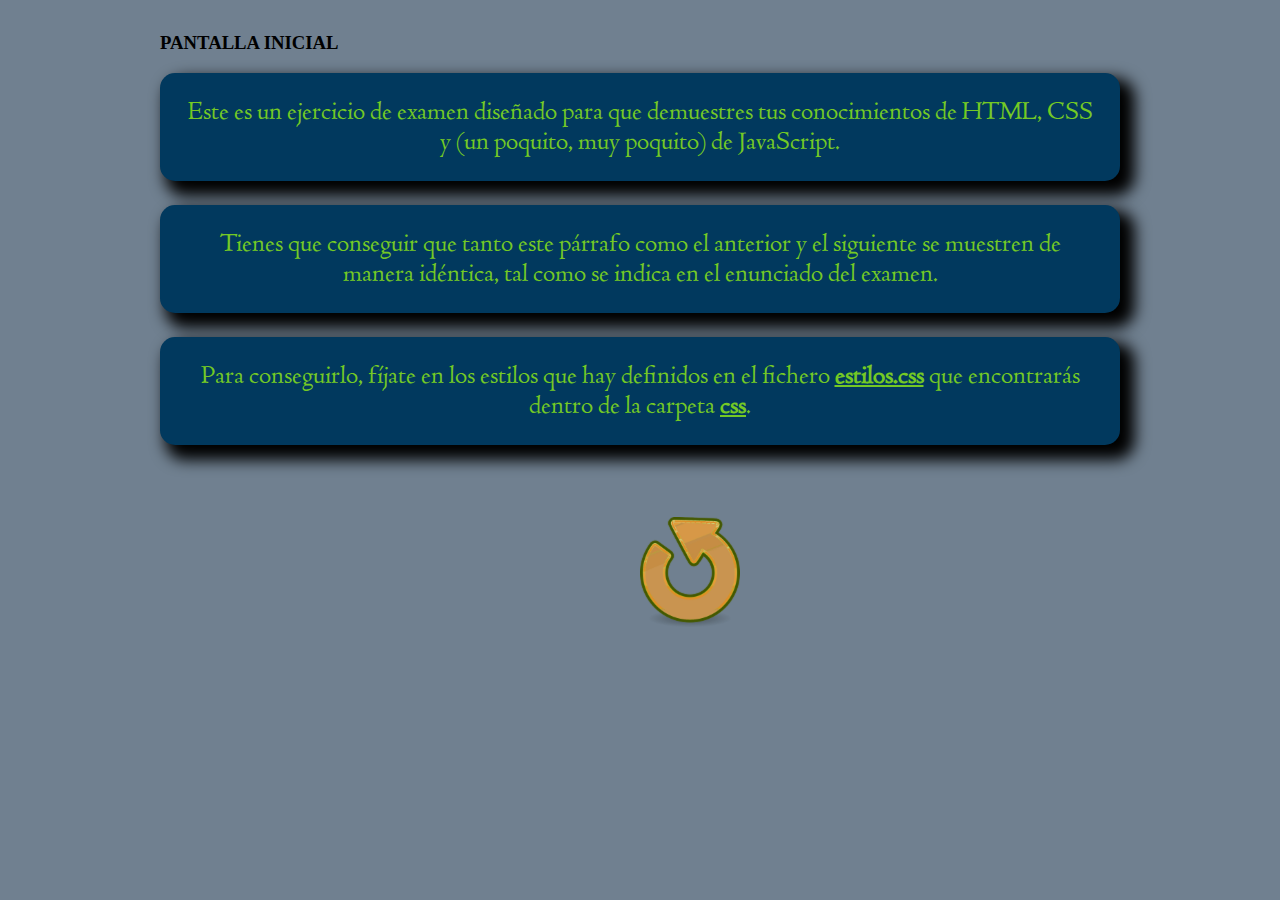
<file: Examenes/HTML-CSS/index.html>
<!DOCTYPE html>
<html lang="es">

<head>
    <meta charset="UTF-8">
    <meta name="viewport" content="width=device-width, initial-scale=1.0">
    <meta http-equiv="X-UA-Compatible" content="ie=edge">
    <link rel="stylesheet" type="text/css" href="css/estilos.css">
    <title>Examen Junio - Ejercicio 1</title>
</head>

<body>
    <div id="begin">
        <h3>PANTALLA INICIAL</h3>
        <div class="forExam">Este es un ejercicio de examen diseñado para que demuestres tus
            conocimientos de HTML, CSS y (un poquito, muy poquito) de JavaScript.
        </div>
        <div class="forExam">Tienes que conseguir que tanto este párrafo como el anterior y el
            siguiente se muestren de manera idéntica, tal como se indica en el
            enunciado del examen.
        </div>
        <div class="forExam">Para conseguirlo, fíjate en los estilos que hay definidos en el
            fichero <span>estilos.css</span> que encontrarás dentro de la
            carpeta <span>css</span>.
        </div>
    </div>
    <div id="end">
        <h3>PANTALLA FINAL</h3>
        <div class="forExam">Tienes que aplicar el estilo anterior igualmente tanto a este párrafo
            como al siguiente dentro de lo que sería esta sección.
        </div>
        <div class="forExam">Este es el párrafo final. Es el último. Observa bien el resultado
            al cargar la página.
        </div>
    </div>
    <div onclick="cambioDiv()">
        <img src="imgs/change.png" alt="cambiar"
                    style="width:100px;height:110px;margin-left:50%;margin-right:50%;margin-top:3em">
    </div>
    <script src="js/toggle.js"></script>
</body>

</html>
</file>
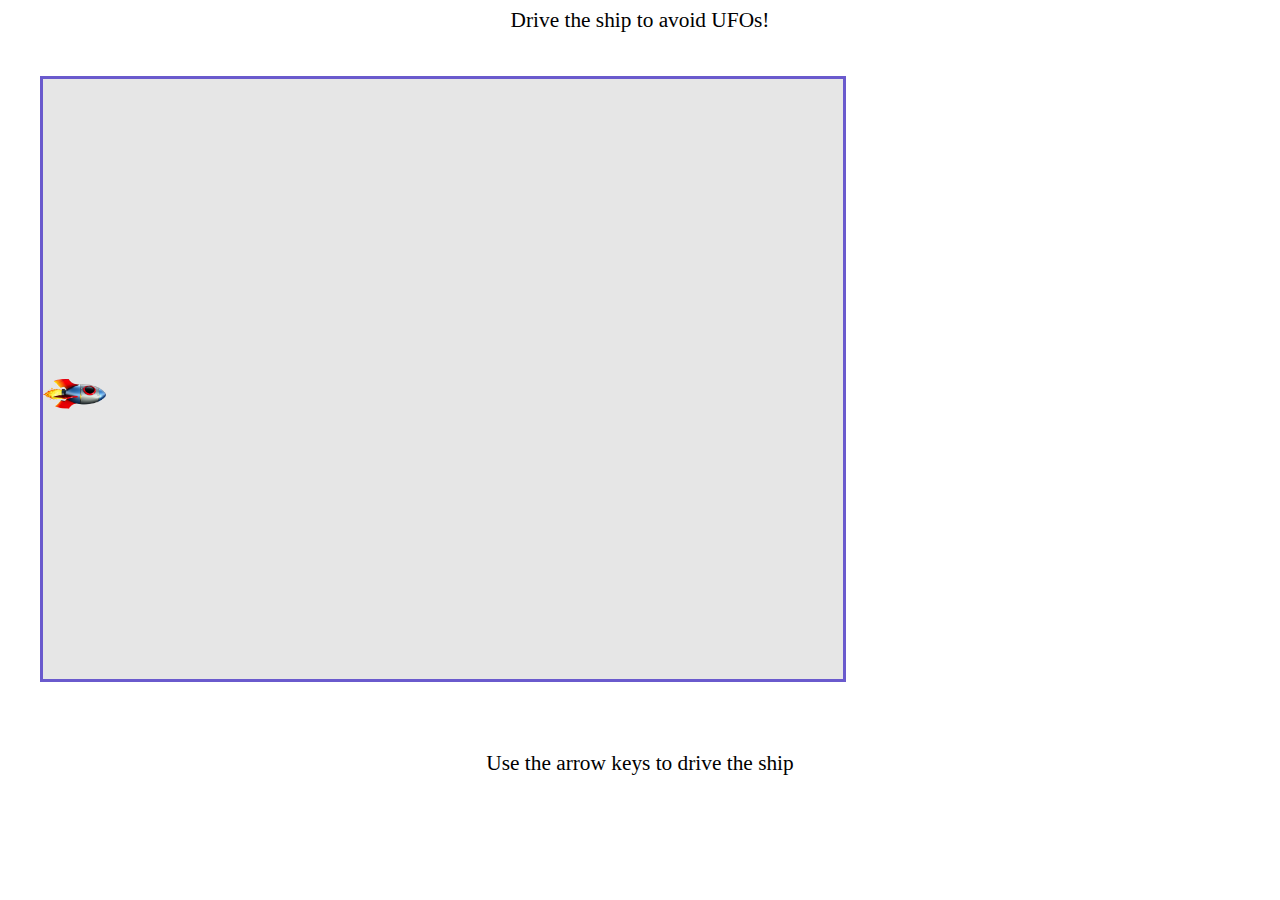
<file: Examenes/JavaScript/index.html>
<!DOCTYPE html>
<html lang="en">

<head>
    <meta charset="UTF-8">
    <meta name="viewport" content="width=device-width, initial-scale=1.0">
    <meta http-equiv="X-UA-Compatible" content="ie=edge">
    <title>Examen Junio - Ejercicio 3</title>
    <link rel="stylesheet" href="css/ejercicio3.css">
</head>

<body>
    <header>
        Drive the ship to avoid UFOs!
    </header>
    <p id="chrono"></p>
    <div id="gameplay">
        <canvas width="800" height="600" id="canvasGame">
            Your browser does not support HTML canvas. Please, use another browser.
        </canvas>
    </div>
    <div id="livesleft"></div> <!--CAMBIO-->
    <footer>
        Use the arrow keys to drive the ship
    </footer>
    <script src="js/juego.js"></script>
</body>

</html>
</file>
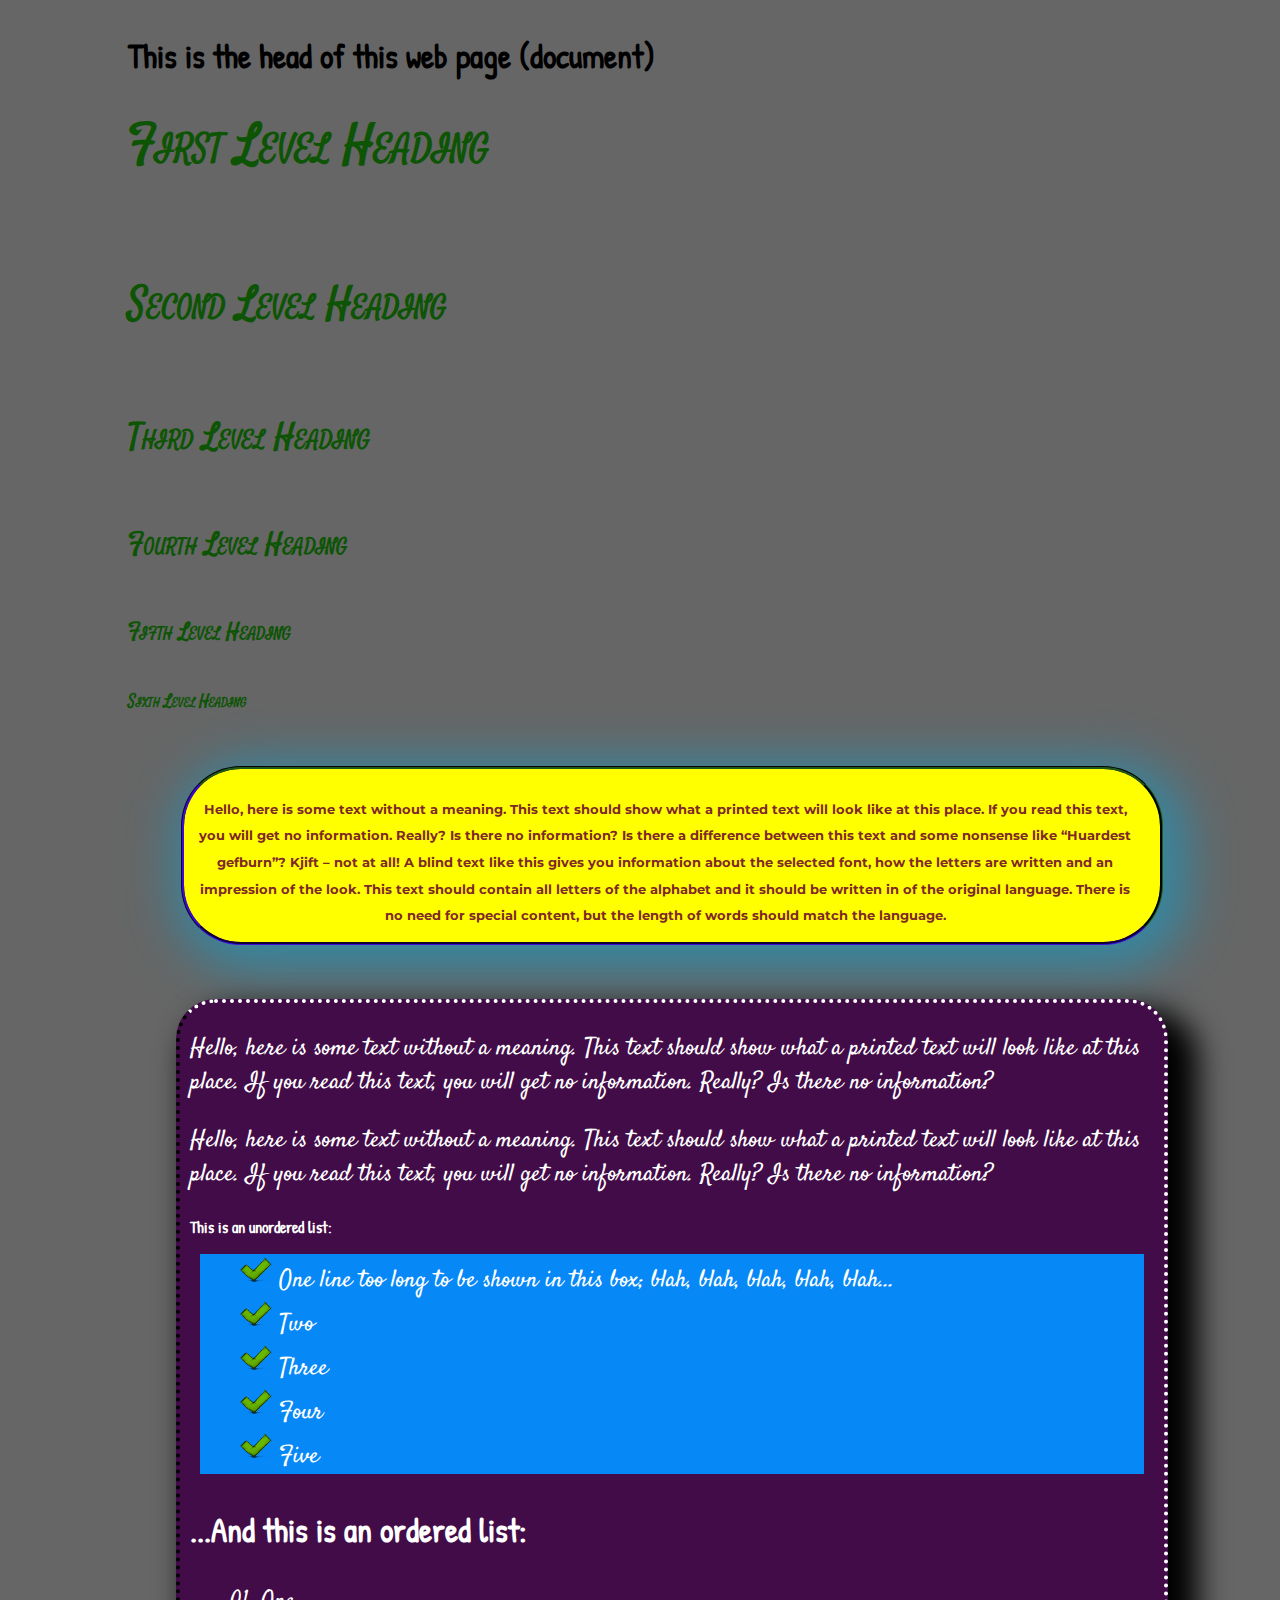
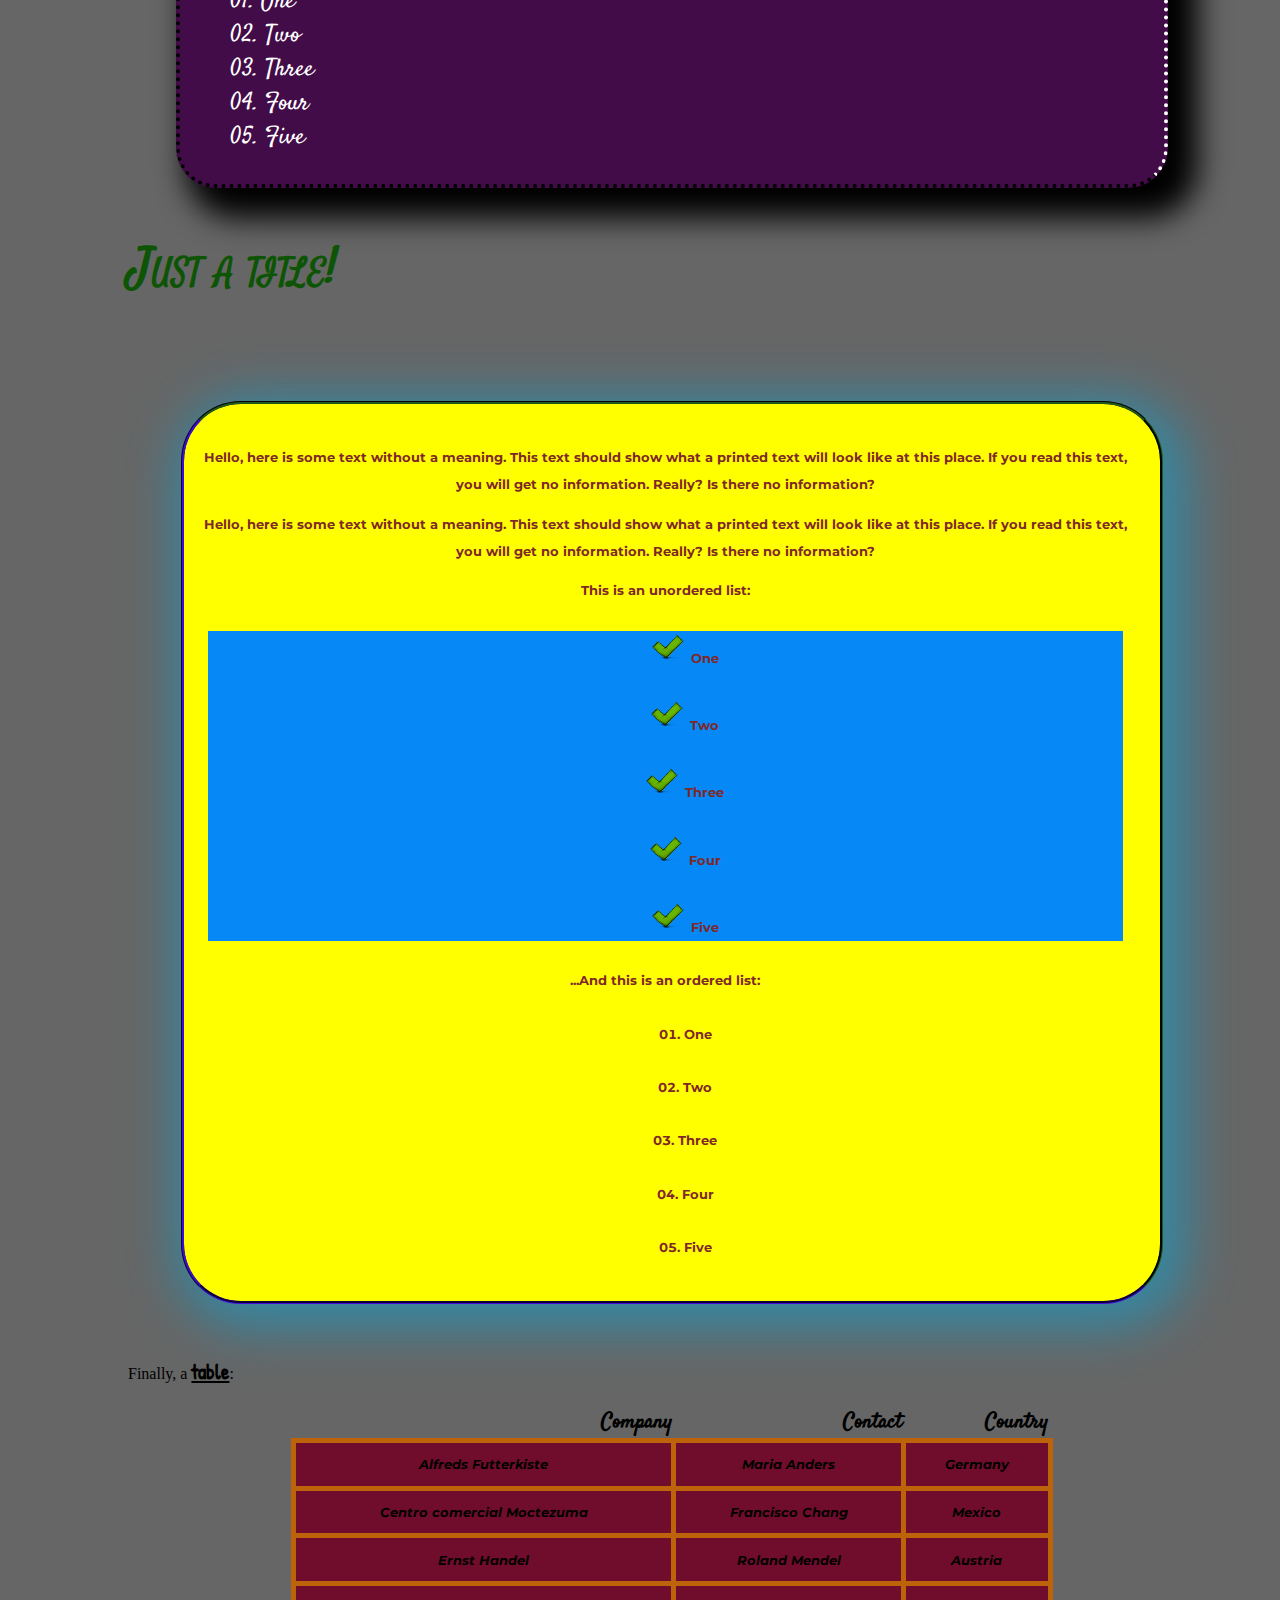
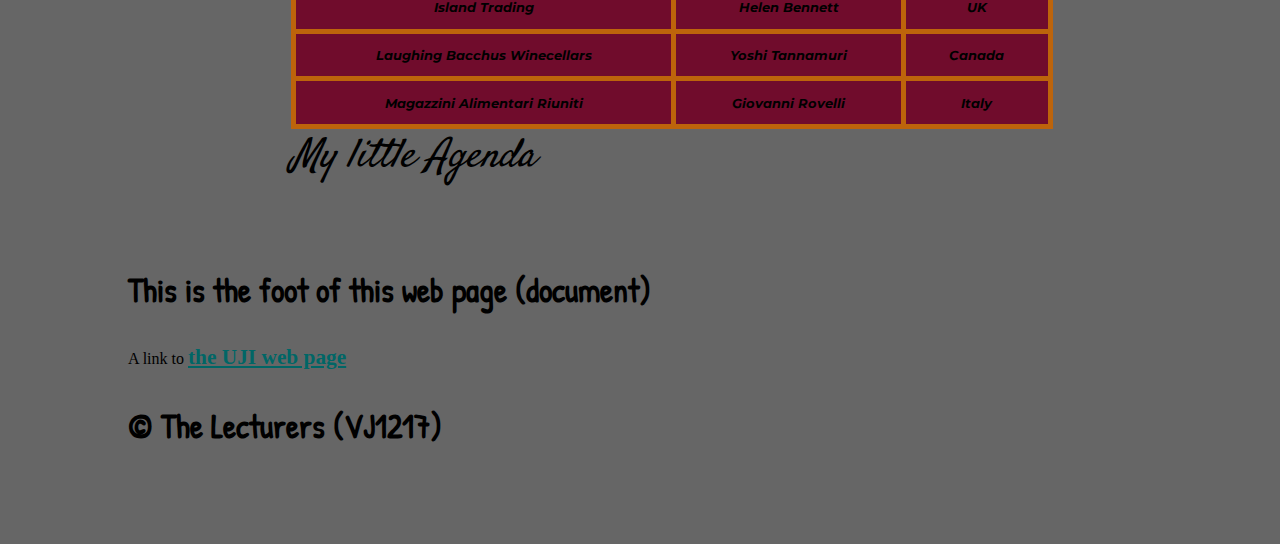
<file: Práctica I/Previa examen/index.html>
<!DOCTYPE html>
<html lang="en">

<head>
    <meta charset="UTF-8">
    <meta name="viewport" content="width=device-width, initial-scale=1.0">
    <meta http-equiv="X-UA-Compatible" content="ie=edge">
    <title>Testing Styles</title>
    <link rel="stylesheet" type="text/css" href="css/StyleTwo.css">

</head>

<body>
    <header>
        <p class="myparagraph">This is the head of this web page (document)</p>
        <h1 class="myheader">First Level Heading</h1>
        <h2 class="myheader">Second Level Heading</h2>
        <h3 class="myheader">Third Level Heading</h3>
        <h4 class="myheader">Fourth Level Heading</h4>
        <h5 class="myheader">Fifth Level Heading</h5>
        <h6 class="myheader">Sixth Level Heading</h6>
    </header>
    <div class="divOne">Hello, here is some text without a meaning. This text should
        show what a printed text will look like at this place. If you
        read this text, you will get no information. Really? Is there no
        information? Is there a difference between this text and some
        nonsense like “Huardest gefburn”? Kjift – not at all! A blind
        text like this gives you information about the selected font, how
        the letters are written and an impression of the look. This text
        should contain all letters of the alphabet and it should be written
        in of the original language. There is no need for special content,
        but the length of words should match the language.</div>
    <div id="specialDiv">
        <p>Hello, here is some text without a meaning. This text should
            show what a printed text will look like at this place. If you
            read this text, you will get no information. Really? Is there no
            information?</p>
        <p>Hello, here is some text without a meaning. This text should
            show what a printed text will look like at this place. If you
            read this text, you will get no information. Really? Is there no
            information?</p>
        <p class="myparagraph" style="font-size: 12pt">This is an unordered list:</p>
        <ul>
            <li>One line too long to be shown in this box; blah, blah, blah, blah, blah...</li>
            <li>Two</li>
            <li>Three</li>
            <li>Four</li>
            <li>Five</li>
        </ul>
        <p class="myparagraph">...And this is an ordered list:</p>
        <ol>
            <li>One</li>
            <li>Two</li>
            <li>Three</li>
            <li>Four</li>
            <li>Five</li>
        </ol>
    </div>
    <div>
        <h1 class="myheader">Just a title!</h1>
    </div>
    <div class="divOne">
        <p>Hello, here is some text without a meaning. This text should
            show what a printed text will look like at this place. If you
            read this text, you will get no information. Really? Is there no
            information?</p>
        <p>Hello, here is some text without a meaning. This text should
            show what a printed text will look like at this place. If you
            read this text, you will get no information. Really? Is there no
            information?</p>
        <p>This is an unordered list:</p>
        <ul>
            <li class="myli">One</li>
            <li class="myli">Two</li>
            <li class="myli">Three</li>
            <li class="myli">Four</li>
            <li class="myli">Five</li>
        </ul>
        <p>...And this is an ordered list:</p>
        <ol>
            <li class="myli">One</li>
            <li class="myli">Two</li>
            <li class="myli">Three</li>
            <li class="myli">Four</li>
            <li class="myli">Five</li>
        </ol>
    </div>
    <div>
        <p>Finally, a <span class="highlight">table</span>:</p>
        <table>
            <caption>My little Agenda</caption>
            <thead>
                <tr>
                    <th>Company</th>
                    <th>Contact</th>
                    <th>Country</th>
                </tr>
            </thead>
            <tbody>
                <tr>
                    <td>Alfreds Futterkiste</td>
                    <td>Maria Anders</td>
                    <td>Germany</td>
                </tr>
                <tr>
                    <td>Centro comercial Moctezuma</td>
                    <td>Francisco Chang</td>
                    <td>Mexico</td>
                </tr>
                <tr>
                    <td>Ernst Handel</td>
                    <td>Roland Mendel</td>
                    <td>Austria</td>
                </tr>
                <tr>
                    <td>Island Trading</td>
                    <td>Helen Bennett</td>
                    <td>UK</td>
                </tr>
                <tr>
                    <td>Laughing Bacchus Winecellars</td>
                    <td>Yoshi Tannamuri</td>
                    <td>Canada</td>
                </tr>
                <tr>
                    <td>Magazzini Alimentari Riuniti</td>
                    <td>Giovanni Rovelli</td>
                    <td>Italy</td>
                </tr>
            </tbody>
        </table>
    </div>
    <footer>
        <p class="myparagraph">This is the foot of this web page (document)</p>
        <p>A link to <a href="http://www.uji.es" target="_blank">the UJI web page</a></p>
        <p class="myparagraph">&COPY; The Lecturers (VJ1217)</p>
    </footer>
</body>

</html>
</file>
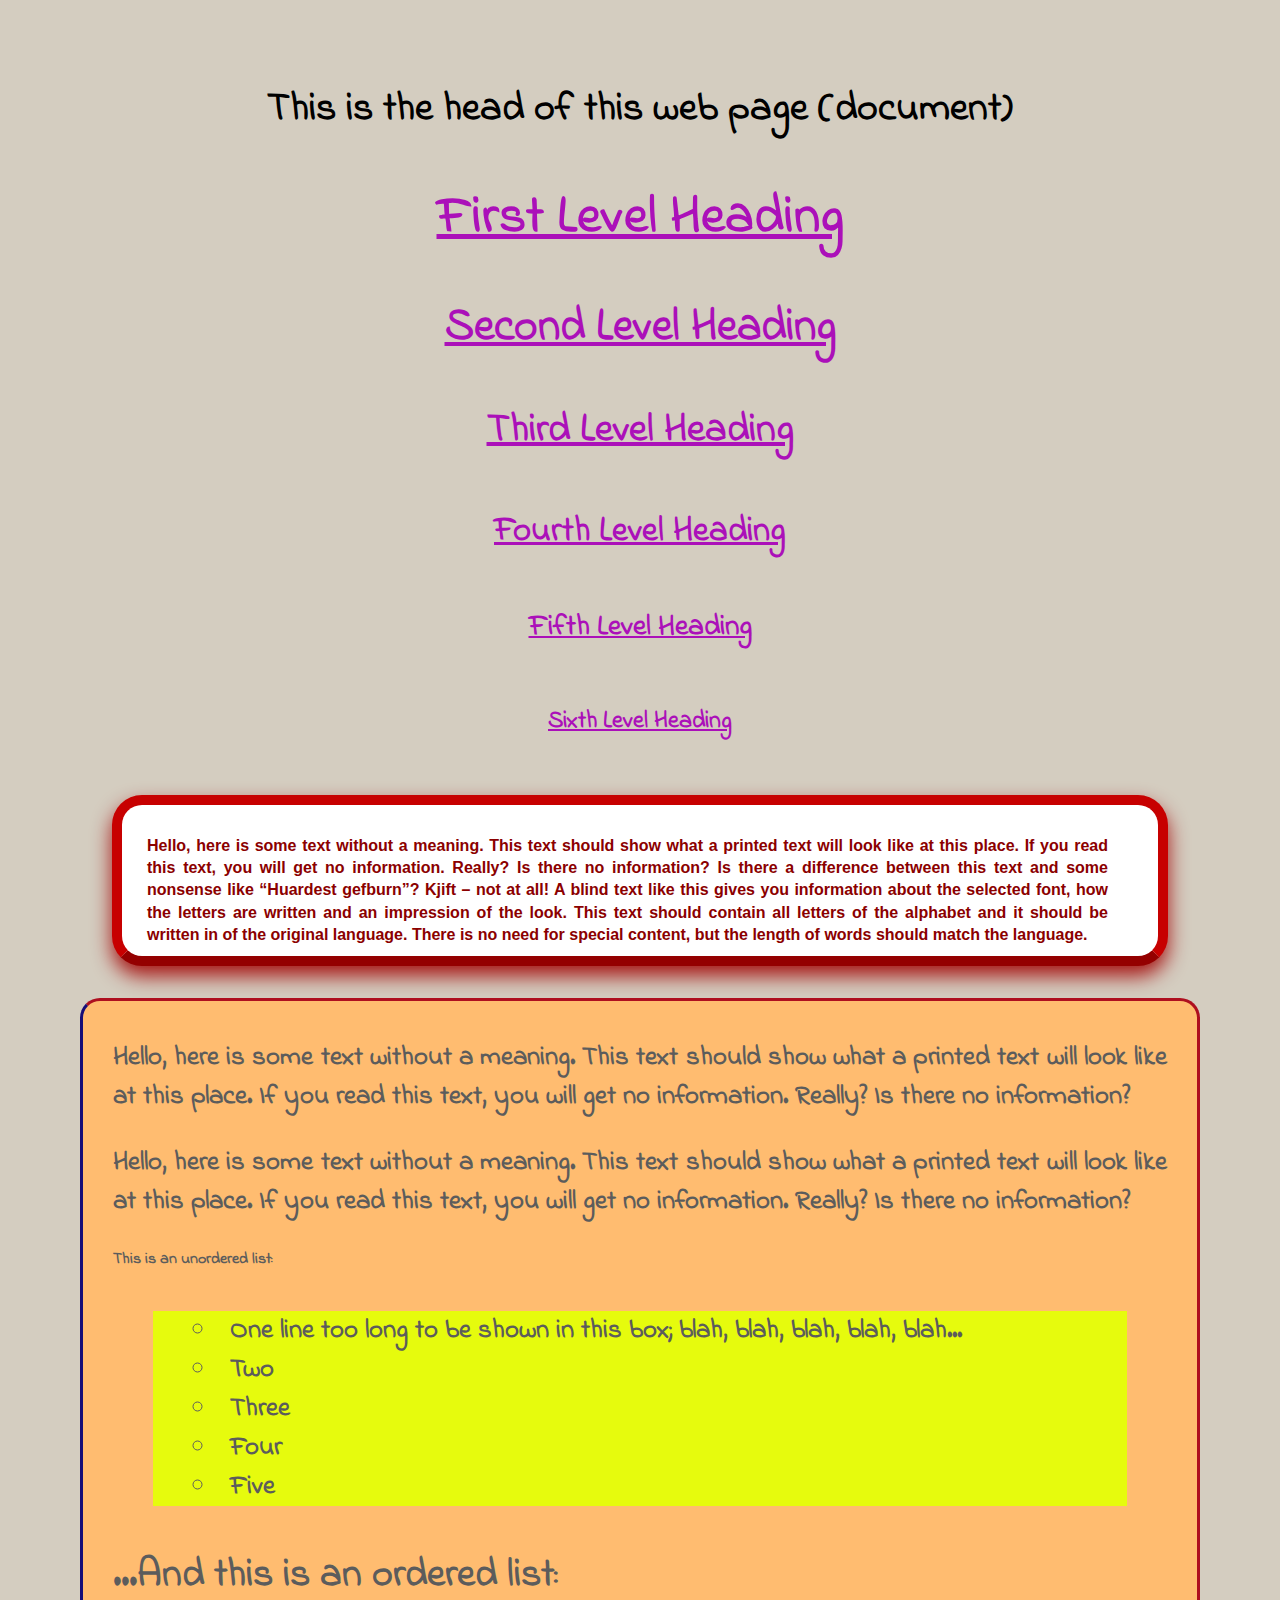
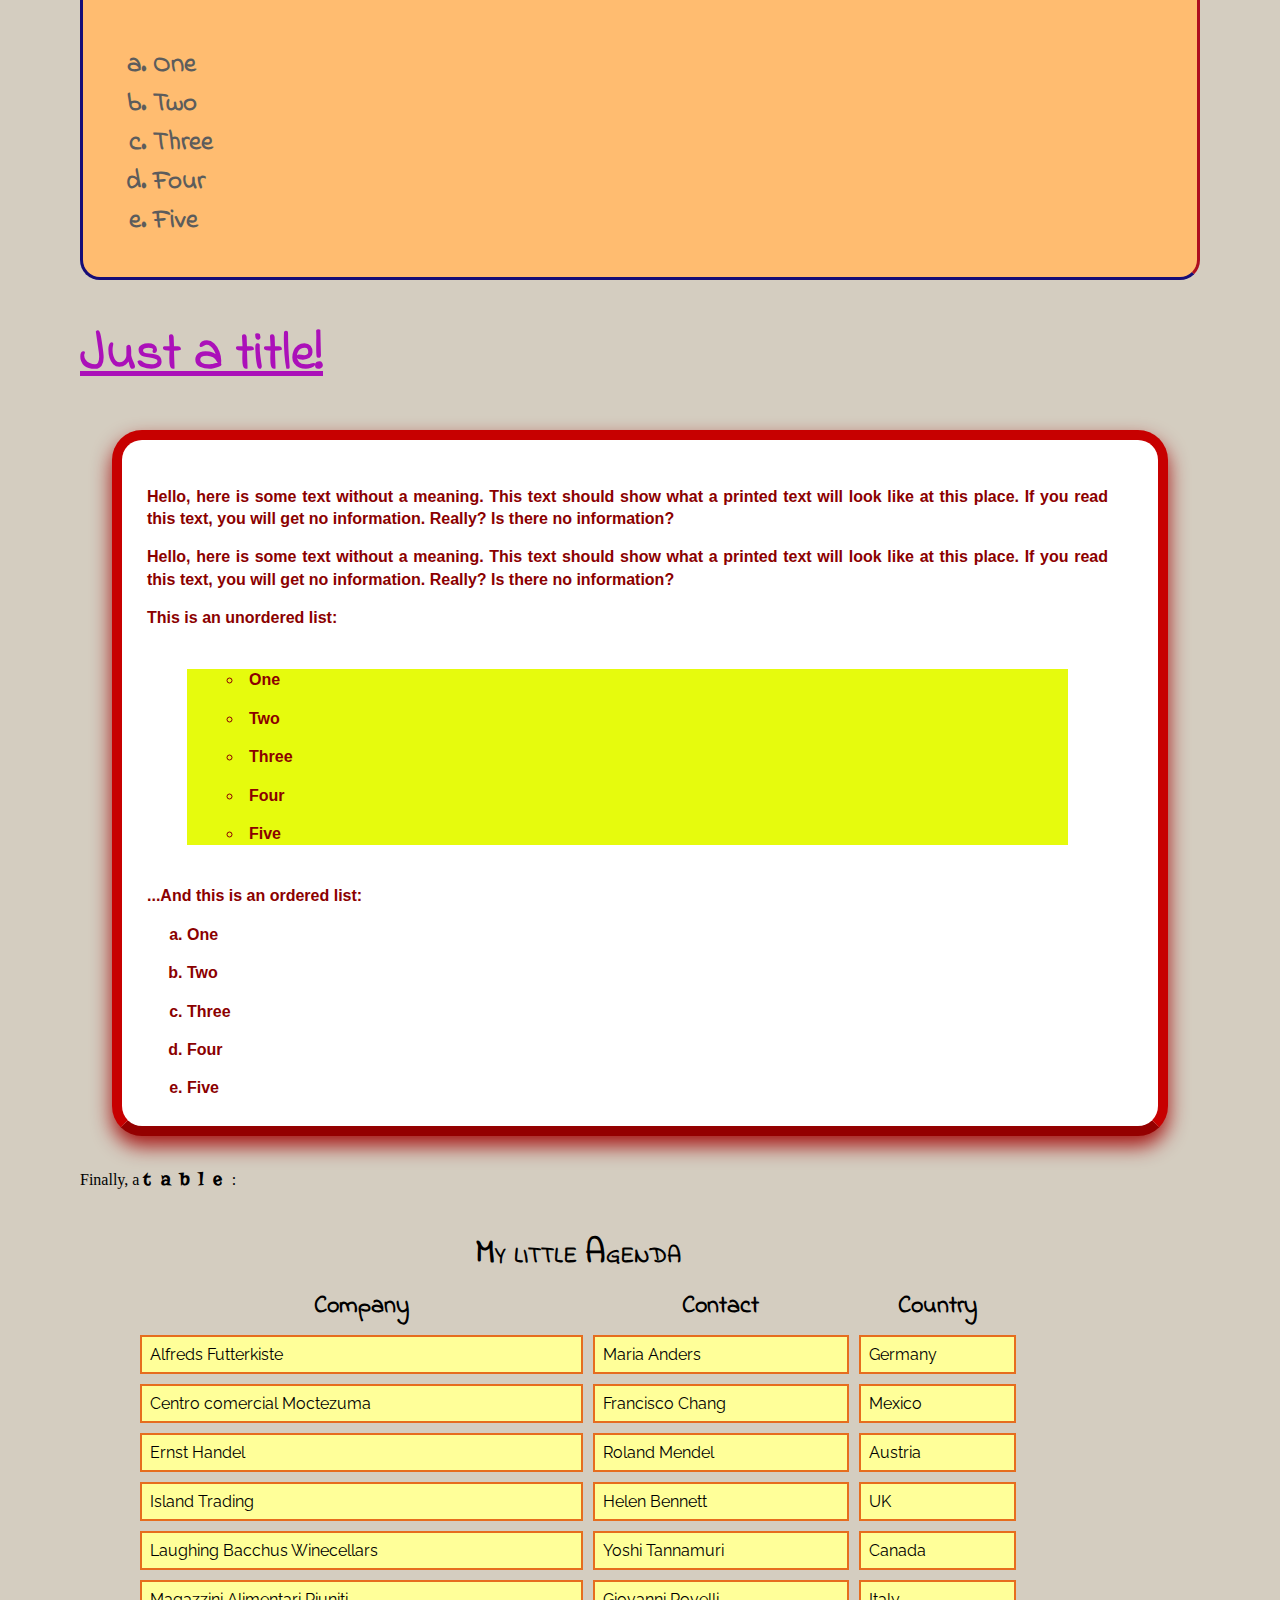
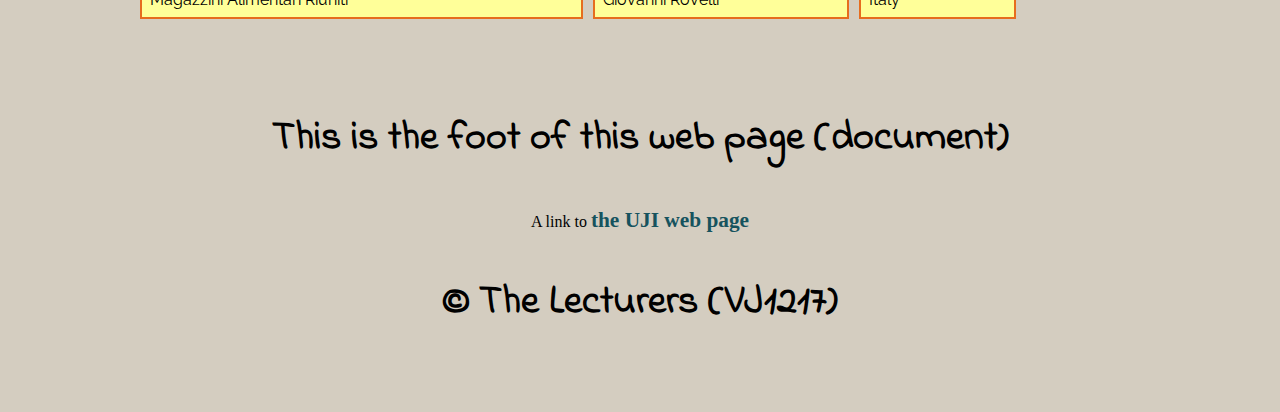
<file: Práctica I/testingStyles/index.html>
<!DOCTYPE html>
<html lang="en">

<head>
    <meta charset="UTF-8">
    <meta name="viewport" content="width=device-width, initial-scale=1.0">
    <meta http-equiv="X-UA-Compatible" content="ie=edge">
    <title>Testing Styles</title>
    <link rel="stylesheet"
    type="text/css"
    href="css/index.css">
    <style type="text/css"> </style>
</head>

<body>
    <header>
        <p class="myparagraph">This is the head of this web page (document)</p>
        <h1 class="myheader">First Level Heading</h1>
        <h2 class="myheader">Second Level Heading</h2>
        <h3 class="myheader">Third Level Heading</h3>
        <h4 class="myheader">Fourth Level Heading</h4>
        <h5 class="myheader">Fifth Level Heading</h5>
        <h6 class="myheader">Sixth Level Heading</h6>
    </header>
    <div class="divOne">Hello, here is some text without a meaning. This text should
        show what a printed text will look like at this place. If you
        read this text, you will get no information. Really? Is there no
        information? Is there a difference between this text and some
        nonsense like “Huardest gefburn”? Kjift – not at all! A blind
        text like this gives you information about the selected font, how
        the letters are written and an impression of the look. This text
        should contain all letters of the alphabet and it should be written
        in of the original language. There is no need for special content,
        but the length of words should match the language.</div>
    <div id="specialDiv">
        <p>Hello, here is some text without a meaning. This text should
            show what a printed text will look like at this place. If you
            read this text, you will get no information. Really? Is there no
            information?</p>
        <p>Hello, here is some text without a meaning. This text should
            show what a printed text will look like at this place. If you
            read this text, you will get no information. Really? Is there no
            information?</p>
        <p class="myparagraph" style="font-size: 12pt">This is an unordered list:</p>
        <ul>
            <li>One line too long to be shown in this box; blah, blah, blah, blah, blah...</li>
            <li>Two</li>
            <li>Three</li>
            <li>Four</li>
            <li>Five</li>
        </ul>
        <p class="myparagraph">...And this is an ordered list:</p>
        <ol>
            <li>One</li>
            <li>Two</li>
            <li>Three</li>
            <li>Four</li>
            <li>Five</li>
        </ol>
    </div>
    <div>
        <h1 class="myheader">Just a title!</h1>
    </div>
    <div class="divOne">
        <p>Hello, here is some text without a meaning. This text should
            show what a printed text will look like at this place. If you
            read this text, you will get no information. Really? Is there no
            information?</p>
        <p>Hello, here is some text without a meaning. This text should
            show what a printed text will look like at this place. If you
            read this text, you will get no information. Really? Is there no
            information?</p>
        <p>This is an unordered list:</p>
        <ul>
            <li class="myli">One</li>
            <li class="myli">Two</li>
            <li class="myli">Three</li>
            <li class="myli">Four</li>
            <li class="myli">Five</li>
        </ul>
        <p>...And this is an ordered list:</p>
        <ol>
            <li class="myli">One</li>
            <li class="myli">Two</li>
            <li class="myli">Three</li>
            <li class="myli">Four</li>
            <li class="myli">Five</li>
        </ol>
    </div>
    <div>
        <p>Finally, a <span class="highlight">table</span>:</p>
        <table>
            <caption>My little Agenda</caption>
            <thead>
                <tr>
                    <th>Company</th>
                    <th>Contact</th>
                    <th>Country</th>
                </tr>
            </thead>
            <tbody>
                <tr>
                    <td>Alfreds Futterkiste</td>
                    <td>Maria Anders</td>
                    <td>Germany</td>
                </tr>
                <tr>
                    <td>Centro comercial Moctezuma</td>
                    <td>Francisco Chang</td>
                    <td>Mexico</td>
                </tr>
                <tr>
                    <td>Ernst Handel</td>
                    <td>Roland Mendel</td>
                    <td>Austria</td>
                </tr>
                <tr>
                    <td>Island Trading</td>
                    <td>Helen Bennett</td>
                    <td>UK</td>
                </tr>
                <tr>
                    <td>Laughing Bacchus Winecellars</td>
                    <td>Yoshi Tannamuri</td>
                    <td>Canada</td>
                </tr>
                <tr>
                    <td>Magazzini Alimentari Riuniti</td>
                    <td>Giovanni Rovelli</td>
                    <td>Italy</td>
                </tr>
            </tbody>
        </table>
    </div>
    <footer>
        <p class="myparagraph">This is the foot of this web page (document)</p>
        <p>A link to <a href="http://www.uji.es" target="_blank">the UJI web page</a></p>
        <p class="myparagraph">&COPY; The Lecturers (VJ1217)</p>
    </footer>
</body>

</html>
</file>
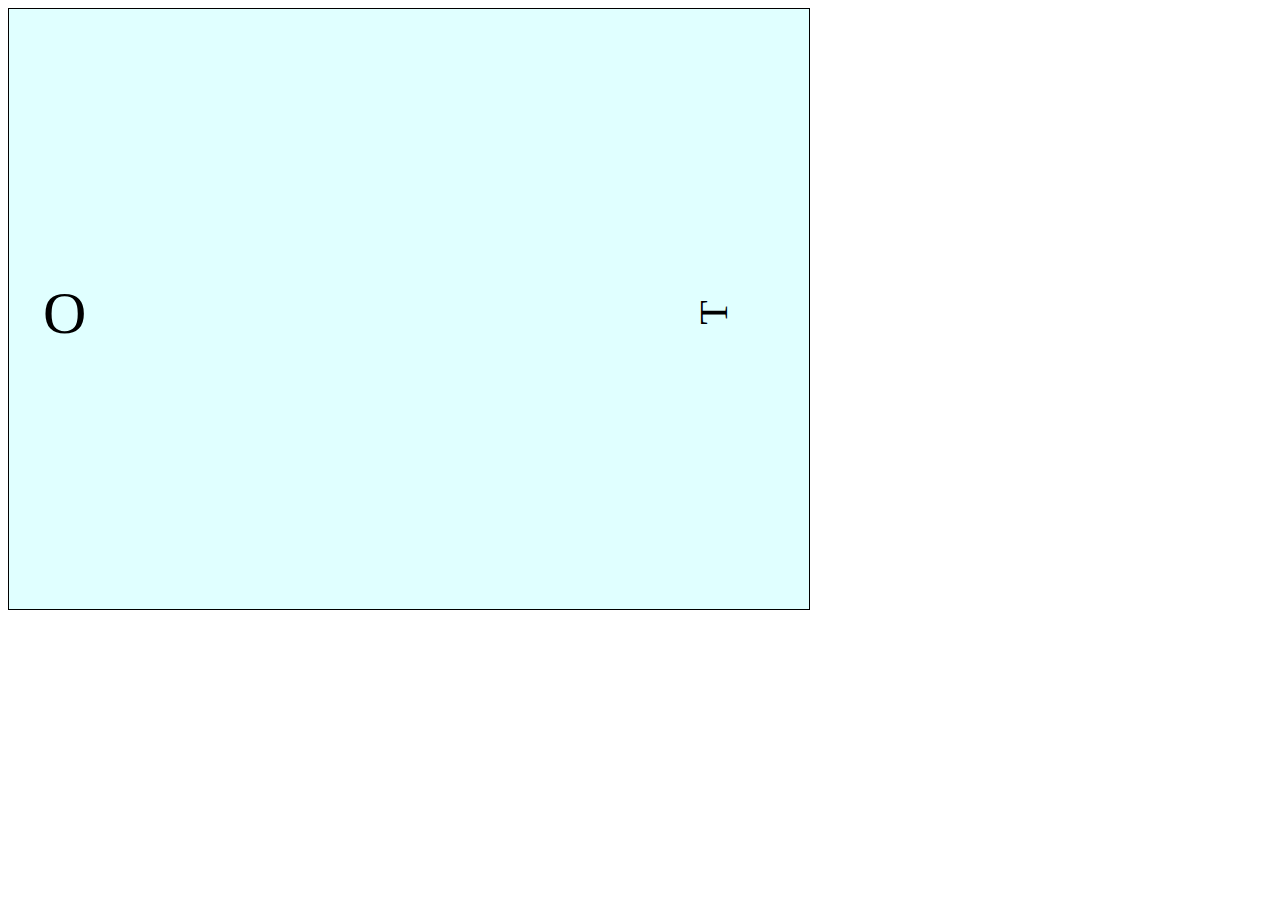
<file: Práctica II/CapShieldVsMjolnir/index.html>
<!DOCTYPE html>
<html>
    <head>
        <title>Captain America's Shield vs. Mjolnir (Thor's Hammer)</title>
        <link rel="stylesheet" href="css/clashscene.css">
    </head>
    <body>
        <div id="battlefield">
            <div id="capshield" class="superheroweapon"
                 style="top: 270px; left: 0px; font-size: 60px;">
                O
            </div>
            <div id="mjolnir" class="superheroweapon"
                 style="top: 280px; left: 760px; font-size: 40px; transform: rotate(270deg);">
                T
            </div>
        </div>
        <script src="js/shieldhammer.js"></script>
   </body>
</html>
</file>
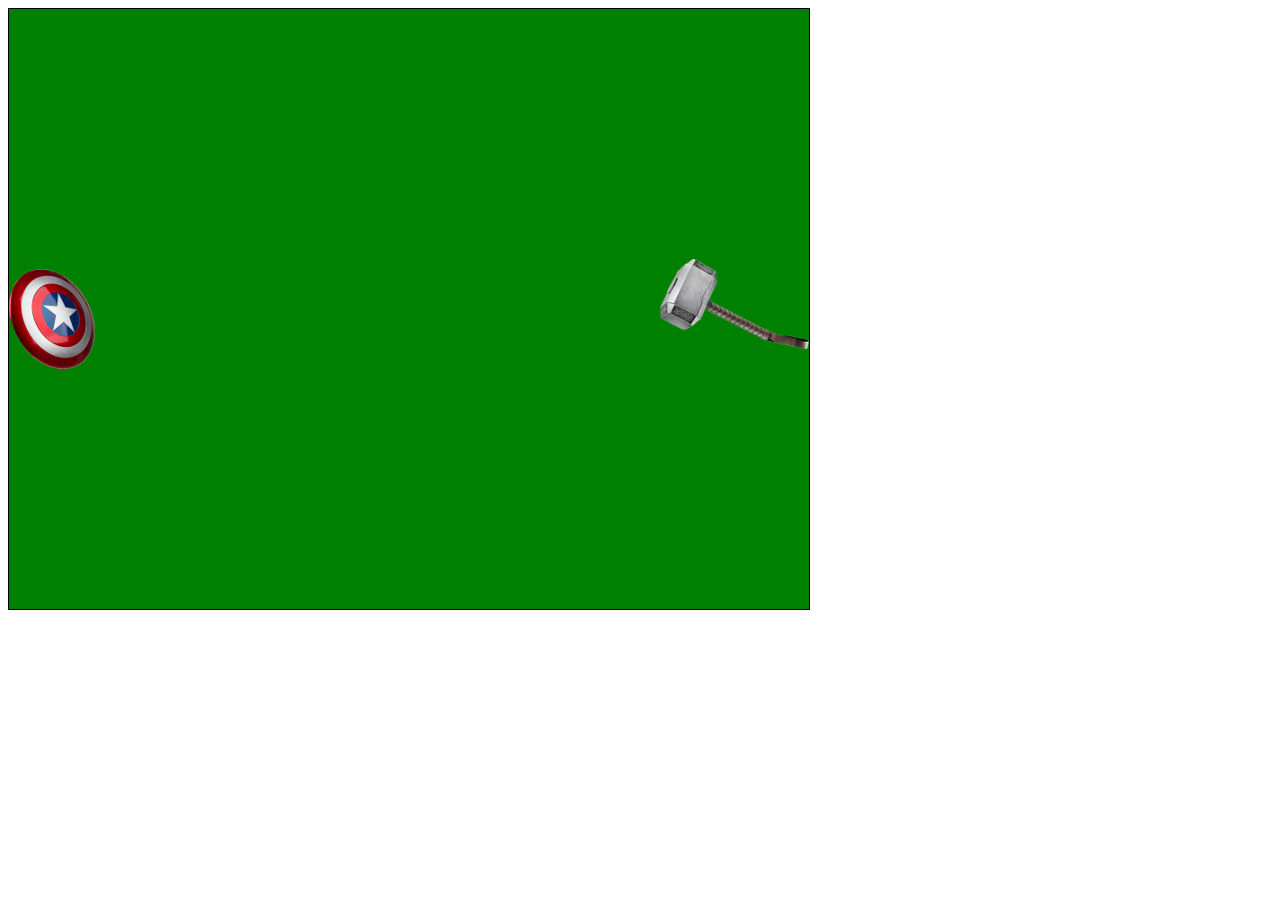
<file: Práctica II/CapShieldVsMjolnirCanvas2/index.html>
<!DOCTYPE html>
<html>
    <head>
        <title>Captain America's Shield vs. Mjolnir (Thor's Hammer)</title>
        <link rel="stylesheet" href="css/clashscene.css">
    </head>
    <body>
        <div id="battlefield">
            <canvas width="800" height="600" id="scene">
                Your browser does not support HTML Canvas. Please shift to another browser.
            </canvas>
        </div>
        <script src="js/shieldhammer.js"></script>
   </body>
</html>
</file>
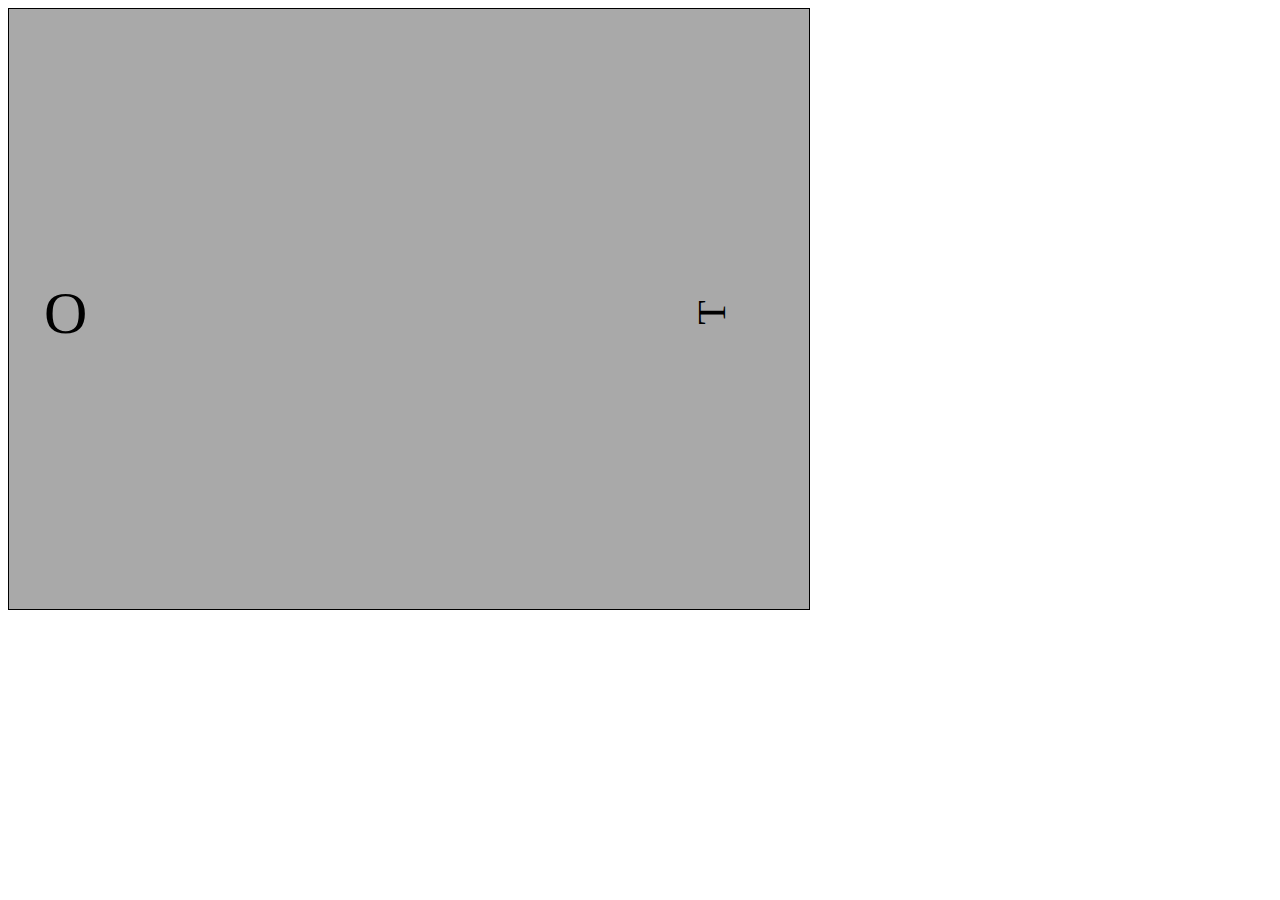
<file: Práctica II/CapShieldVsMjolnirCreation/index.html>
<!DOCTYPE html>
<html>
    <head>
        <title>Captain America's Shield vs. Mjolnir (Thor's Hammer)</title>
        <link rel="stylesheet" href="css/clashscene.css">
    </head>
    <body>
        <div id="battlefield"></div>
        <script src="js/shieldhammer.js"></script>
   </body>
</html>
</file>
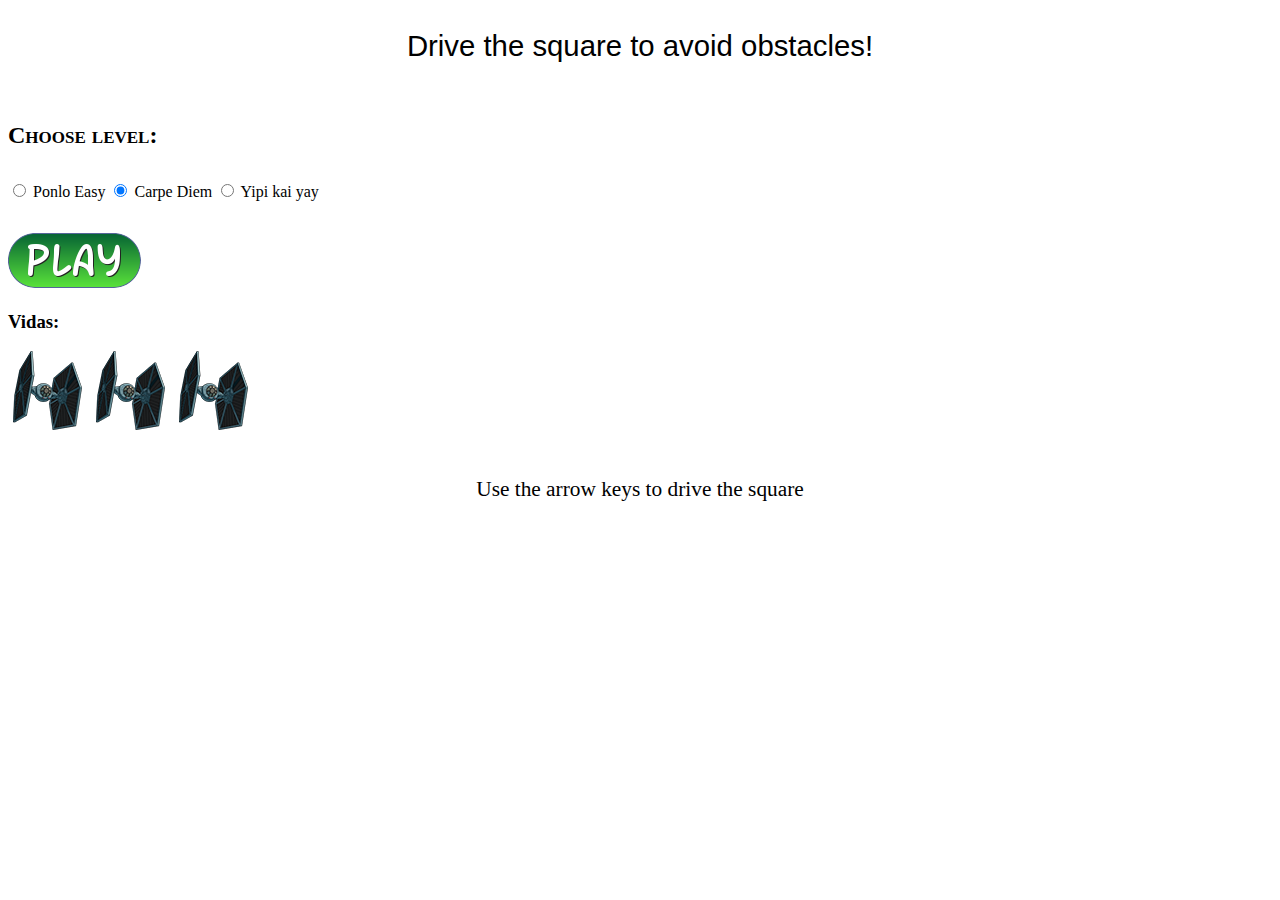
<file: Práctica III/Infinity Square/index.html>
<!DOCTYPE html>
<html lang="en">

<head>
    <meta charset="UTF-8">
    <meta name="viewport" content="width=device-width, initial-scale=1.0">
    <meta http-equiv="X-UA-Compatible" content="ie=edge">
    <title>Infinity Square</title>
    <link rel="stylesheet" href="css/iftysquare.css">
</head>

<body>
    <header>
        Drive the square to avoid obstacles!
    </header>
    <p id="chrono"></p>
    <div id="initial">
        <div style="margin-bottom: 2em;">
            <span style="font-size: 18pt; font-weight: bolder; font-variant: small-caps;">Choose level:</span>
        </div>
        <label class="radioGroup">
            <input type="radio" name="level" value="1">
            Ponlo Easy
        </label>
        <label class="radioGroup">
            <input type="radio" checked="checked" name="level" value="2">
            Carpe Diem
        </label>
        <label class="radioGroup">
            <input type="radio" name="level" value="3">
            Yipi kai yay
        </label>
        <div style="margin-top: 2em;">
            <img src="images/play.png" onclick="start()">
        </div>
    </div>
    <div id="gameplay"></div>
    <div id="endScreen"></div>
    <div id="vidasPadre">
        <h3>Vidas:</h3>
        <img id="vida3" src ='images/nave.png' alt="VidaNave3">
        <img id="vida2" src ='images/nave.png' alt="VidaNave2">
        <img id="vida1" src ='images/nave.png' alt="VidaNave1">
    </div>
    <footer>
        Use the arrow keys to drive the square
    </footer>
    <script src="js/obfuscated.js"></script>
</body>

</html>
</file>
<file: Examenes/HTML-CSS/css/estilos.css>
@font-face {
    font-family: 'CoelacanthRegular';
    src: url('../fonts/Coelacanth.otf');
}

body {
    background-color: slategrey;
    margin: auto;
    margin-top: 2em;
    width: 75%;
}

.forExam {
    background: #01395e;
    border-color: #b9b5b5 #b9b5b5 #272525 #272525;
    border-radius: 15px;
    box-shadow: 10px 10px 15px 5px #000000;
    border-width: 3px;
    padding: 1em 1em 1em 1em;
    font-family: 'CoelacanthRegular', normal;
    font-size: 18pt;
    text-align: center;
    color: #74c925;
    margin-bottom: 1em;
}

span {
    text-decoration: underline;
    font-weight: bold;
}

#begin{
    display: inline;
}

#end{
    display: none;
}
</file>
<file: Examenes/JavaScript/css/ejercicio3.css>
header {
    margin-bottom: 2em;
    font-family: "Times", sans-serif;
    font-size: 16pt;
    text-align: center;
}

footer {
    margin-top: 2em;
    font-family: "Times", sans-serif;
    font-size: 16pt;
    text-align: center;
}

canvas {
    border: slateblue 3px solid;
    background-color: #e6e6e6;
    margin-left: 2em;
}

#chrono {
    font-family: "Comic Sans MS", cursive, sans-serif;
    font-size: 12pt;
    margin-left: 5em;
    text-align: left;
    color: #79091c;
}

#livesleft{ /*CAMBIO*/
    margin-left: 2em;
    margin-top: 1em;
    padding: 0.2em;
    vertical-align: middle;
    display: inline-block;
}
</file>
<file: Práctica I/Previa examen/css/StyleTwo.css>
@import url('https://fonts.googleapis.com/css?family=Montserrat');
@import url('https://fonts.googleapis.com/css?family=Patrick+Hand');
@import url('https://fonts.googleapis.com/css?family=Satisfy');

body {
    background-color: #666666;
    margin-top: 2em;
    margin-bottom: 6em;
    margin-left: 8em;
    margin-right: 4em;
}

header,
footer {
    text-align: left;
}

a {
    font-size: 16pt;
    font-weight: bold;
}

a:link {
    color: #006666;
}

a:visited {
    color: #4df89c;
}

a:hover {
    color: #290333;
}

ul {
    list-style-image: url(../imgs/bullet_accept.png);
    list-style-position: inside;
    background: #0688f7;
    margin: 10px;
}

ol {
    list-style-type: decimal-leading-zero;
    list-style-position: inside;
}

table {
    table-layout: auto;
    border-collapse: collapse;
    width: 70%;
    margin-top: 20px;
    margin-bottom: 80px;
    margin-left: 15%;
    margin-right: 15%;
    caption-side: bottom;
}

table caption {
    font: oblique lighter 30pt 'Satisfy';
    text-align: left;
}

table thead {
    font: bold 16pt 'Satisfy';
    text-align: right;
}

td {
    font-family: 'Montserrat', sans-serif;
    font-style: italic;
    font-weight: bolder;
    font-size: 10pt;
    vertical-align: bottom;
    text-align: center;
    padding: 1em;
    background-color: #700c2c;
    border: 5px solid #bd640b;
}

.myparagraph {
    font-family: 'Patrick Hand', cursive;
    font-weight: bolder;
    font-size: 25pt;
}

.myheader {
    font-family: 'Satisfy', cursive;
    font-variant: small-caps;
    color: #0d5405;
    margin-bottom: 2em;
}

h1.myheader {
    font-size: 36pt;
}

h2.myheader {
    font-size: 30pt;
}

h3.myheader {
    font-size: 24pt;
}

h4.myheader {
    font-size: 20pt;
}

h5.myheader {
    font-size: 16pt;
}

h6.myheader {
    font-size: 12pt;
}

.divOne {
    background: #ffff00;
    border-color: #20591b #20591b #260784 #260784;
    border-radius: 60px;
    border-style: groove;
    border-width: 3px;
    box-shadow: 10px 10px 50px 15px #3588a2;
    line-height: 2;
    padding: 2em 2em 1em 1em;
    margin: 4em;
    font-family: 'Montserrat', sans-serif;
    font-size: 10pt;
    font-weight: bold;
    text-align: center;
    color: #7f2828;
}

.myli {
    margin-top: 2em;
    margin-bottom: 2em;
}

.highlight {
    font-family: 'Patrick Hand', cursive;
    font-weight: bold;
    font-size: 16pt;
    text-decoration: underline;
}

#specialDiv {
    background: #420c48;
    border: 4px dotted;
    border-color: #ffffff #ffffff #000000 #000000;
    border-radius: 40px;
    box-shadow: 20px 20px 30px 10px #000000;
    padding: 5px 10px 5px 10px;
    margin: 2em;
    font-family: 'Satisfy', cursive;
    font-size: 18pt;
    text-align: left;
    color: #ffffff;
}
</file>
<file: Práctica I/testingStyles/css/index.css>
@import url('https://fonts.googleapis.com/css?family=Raleway');
@import url('https://fonts.googleapis.com/css?family=Risque');
@import url('https://fonts.googleapis.com/css?family=Indie+Flower');

body {
    background-color: #d4cdc0;
    margin: 5em;
}

header,
footer {
    margin: 30px;
    text-align: center;
}

a {
    text-decoration: none;
    font-size: 16pt;
    font-weight: bold;
}

a:link {
    color: #16535e;
}

a:visited {
    color: #ffcc00;
}

a:hover {
    color: brown;
}

ul {
    list-style-type: circle;
    list-style-position: inside;
    background: #e6fb0d;
    margin: 40px;
}

ol {
    list-style-type: lower-alpha;
}

table {
    table-layout: auto;
    border-spacing: 10px;
    border-collapse: separate;
    width: 80%;
    margin-top: 40px;
    margin-bottom: 80px;
    margin-left: 50px;
}

table caption {
    font: normal small-caps bold 25pt 'Indie Flower';
}

table thead {
    font: bolder 18pt 'Indie Flower';
    text-align: center;
}

td {
    font-family: 'Raleway', sans-serif;
    font-size: 12pt;
    vertical-align: middle;
    padding: .5em;
    background-color: #ffff99;
    border: 2px solid #e66d1e;
}

.myparagraph {
    font-family: 'Indie Flower', cursive;
    font-weight: bold;
    font-size: 30pt;
}

.myheader {
    font-family: 'Indie Flower', cursive;
    color: #ab10b9;
}

h1.myheader {
    font-size: 40pt;
    text-decoration: underline;
}

h2.myheader {
    font-size: 34pt;
    text-decoration: underline;
}

h3.myheader {
    font-size: 30pt;
    text-decoration: underline;
}

h4.myheader {
    font-size: 26pt;
    text-decoration: underline;
}

h5.myheader {
    font-size: 22pt;
    text-decoration: underline;
}

h6.myheader {
    font-size: 18pt;
    text-decoration: underline;
}

.divOne {
    background: #ffffff;
    border-color: #c70000 #c70000 #940000;
    border-radius: 30px;
    border-style: solid;
    border-width: 10px;
    box-shadow: 0 10px 20px #a10000e5;
    line-height: 1.4;
    padding: 30px 50px 10px 25px;
    margin: 2em;
    font-family: sans-serif;
    font-weight: bold;
    font-size: 12pt;
    text-align: justify;
    color: darkred;
}

.myli {
    margin-top: 1em;
    margin-bottom: 1em;
}

.highlight {
    font-family: 'Risque', cursive;
    font-weight: bolder;
    font-size: 14pt;
    letter-spacing: 1ex;
}

#specialDiv {
    background: #ffbc70;
    border: solid;
    border-color: #ae0f1f #ae0f1f #160d77 #160d77;
    border-radius: 20px;
    padding: 10px 30px 10px 30px;
    margin: 0m;
    font-family: 'Indie Flower', cursive;
    font-size: 20pt;
    font-weight: bold;
    text-align: justify;
    color: #5c5c5c;
}
</file>
<file: Práctica II/CapShieldVsMjolnir/css/clashscene.css>
#battlefield {
    position: relative;
    width: 800px;
    height: 600px;
    border: 1px solid black;
}

.superheroweapon {
    position: absolute;
    font-family: times;
    text-align: center;
}
</file>
<file: Práctica II/CapShieldVsMjolnirCanvas2/css/clashscene.css>
#battlefield {
    position: relative;
    width: 800px;
    height: 600px;
    border: 1px solid black;
}

.superheroweapon {
    position: absolute;
    font-family: times;
    text-align: center;
}
</file>
<file: Práctica II/CapShieldVsMjolnirCreation/css/clashscene.css>
#battlefield {
    position: relative;
    width: 800px;
    height: 600px;
    border: 1px solid black;
}

.superheroweapon {
    position: absolute;
    font-family: times;
    text-align: center;
}
</file>
<file: Práctica III/Infinity Square/css/iftysquare.css>
header {
    margin-top: 1em;
    margin-bottom: 2em;
    font-family: "Arial", sans-serif;
    font-size: 22pt;
    text-align: center;
}

footer {
    margin-top: 2em;
    font-family: "Times", serif;
    font-size: 16pt;
    text-align: center;
}

canvas {
    border: black 5px solid;
    background-color: #e6e6e6;
    margin-left: 3em;
}

#chrono {
    font-family: "Comic Sans MS", cursive, sans-serif;
    font-size: 16pt;
    margin-right: 3em;
    text-align: right;
    color: blueviolet;
}

#endScreen {
    width: 600px;
    height: 600px;
    background: url(https://www.hyperhype.es/wp-content/uploads/2017/12/HyperHype-def-letras-3-sin-subtitulo-e1516965400811.jpg);
    text-align: center;
    vertical-align: text-bottom;
    font-family: "Comic Sans MS", sans-serif;
    font-weight: bolder;
    font-size: 24pt;
    font-variant: small-caps;
    display: none;
}

#initialScreen {
    margin-top: 3em;
    margin-left: auto;
    margin-right: auto;
    width: 80%;
}
</file>
